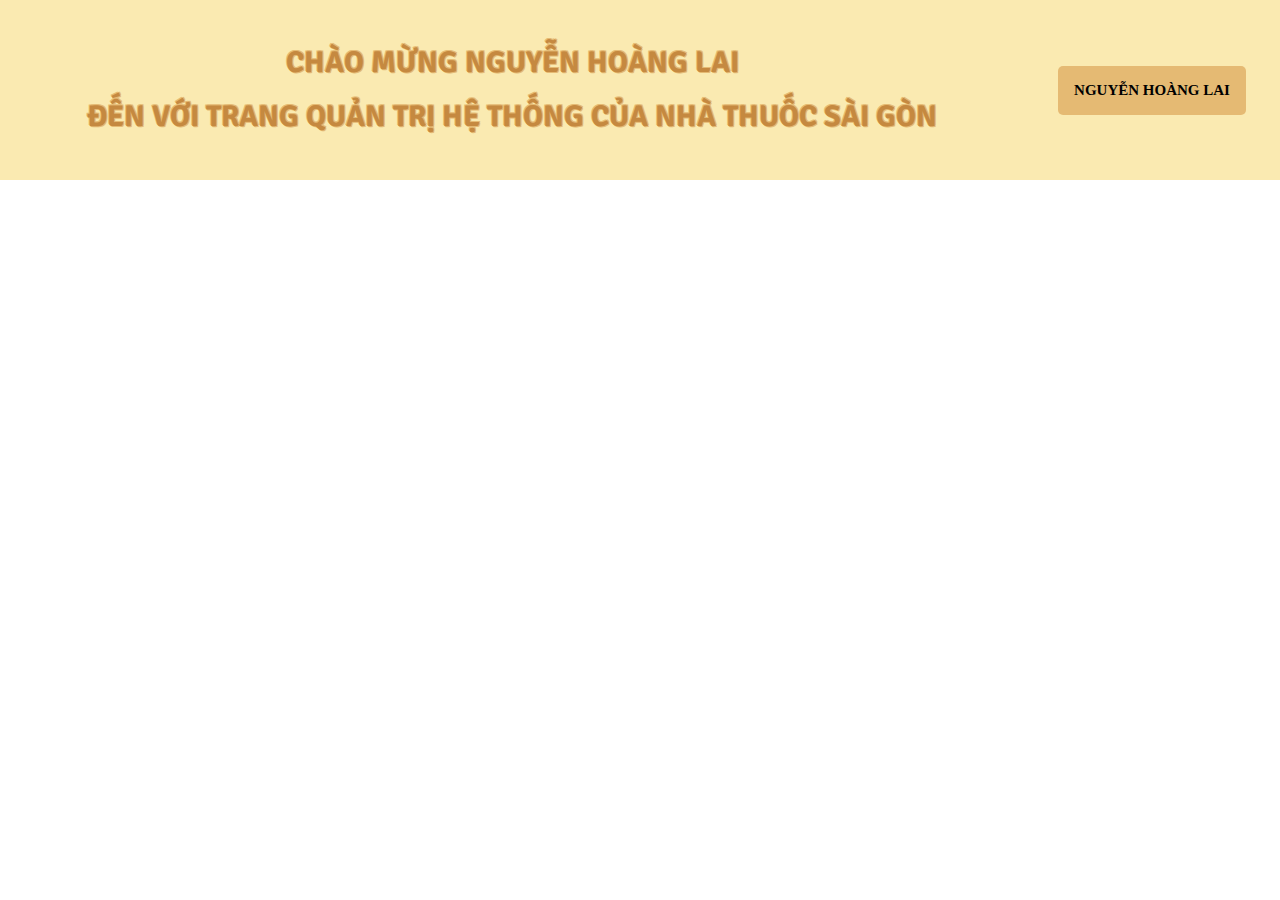
<file: admin/index_admin.html>
<!DOCTYPE html>
<html lang="en">
<head>
    <meta charset="UTF-8">
    <meta http-equiv="X-UA-Compatible" content="IE=edge">
    <meta name="viewport" content="width=device-width, initial-scale=1.0">
    <title>TRANG QUẢN TRỊ HỆ THỐNG</title>
    <link rel="stylesheet" href="../assets/css/base.css">
    <link rel="stylesheet" href="../assets/css/admin.css">
    <link rel='stylesheet' href='https://cdnjs.cloudflare.com/ajax/libs/font-awesome/6.2.1/css/all.min.css' integrity='sha512-MV7K8+y+gLIBoVD59lQIYicR65iaqukzvf/nwasF0nqhPay5w/9lJmVM2hMDcnK1OnMGCdVK+iQrJ7lzPJQd1w==' crossorigin='anonymous'/>
    <link href="https://fonts.googleapis.com/css?family=Signika:300,regular,500,600,700" rel="stylesheet" />
    <link href="https://fonts.googleapis.com/css?family=Nunito:200,300,regular,500,600,700,800,900,200italic,300italic,italic,500italic,600italic,700italic,800italic,900italic" rel="stylesheet" />
    <link rel="icon" href="../assets/icon/admin.png" type="image/x-icon" />
</head>
<body>
    <div class="wrapper">
        <header>
            <div class="welcome-text">
                <p>
                    CHÀO MỪNG NGUYỄN HOÀNG LAI <br> ĐẾN VỚI TRANG QUẢN TRỊ HỆ THỐNG CỦA NHÀ THUỐC SÀI GÒN
                </p>
            </div>
            <div class="admin-info">
                <div class="admin-dropdown">
                    <button class="btn-dropdown">NGUYỄN HOÀNG LAI</button>
                    <div class="admin-content">
                        <a href="#">TÀI KHOẢN CỦA TÔI</a>
                        <a href="#">TRA CỨU ĐƠN HÀNG</a>
                        <a href="#">ĐỔI MẬT KHẨU</a>
                        <a href="#">ĐĂNG XUẤT</a>
                    </div>
                </div>
            </div>
        </header>
        <main></main>
        <footer></footer>
    </div>
</body>
</html>
</file>
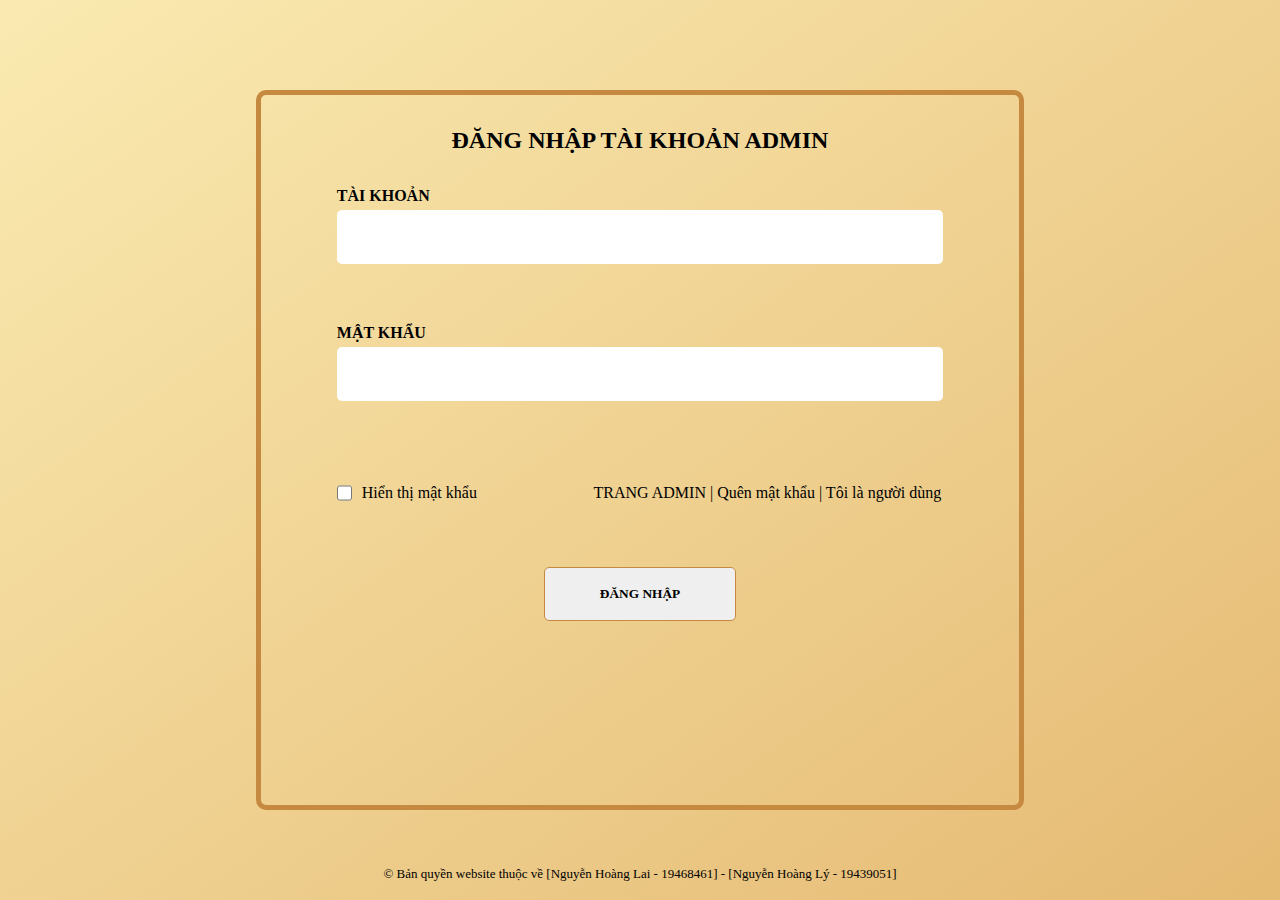
<file: admin/form/frmAdminLg.html>
<!DOCTYPE html>
<html lang="en">
<head>
    <meta charset="UTF-8">
    <meta http-equiv="X-UA-Compatible" content="IE=edge">
    <meta name="viewport" content="width=device-width, initial-scale=1.0">
    <title>TRANG ĐĂNG NHẬP</title>
    <link rel="stylesheet" href="../../assets/css/base.css">
    <link rel="stylesheet" href="../../assets/css/login_admin.css">
    <link rel='stylesheet' href='https://cdnjs.cloudflare.com/ajax/libs/font-awesome/6.2.1/css/all.min.css' integrity='sha512-MV7K8+y+gLIBoVD59lQIYicR65iaqukzvf/nwasF0nqhPay5w/9lJmVM2hMDcnK1OnMGCdVK+iQrJ7lzPJQd1w==' crossorigin='anonymous'/>
    <link href="https://fonts.googleapis.com/css?family=Nunito:200,300,regular,500,600,700,800,900,200italic,300italic,italic,500italic,600italic,700italic,800italic,900italic" rel="stylesheet" />
    <link rel="icon" href="../../assets/icon/login.png" type="image/x-icon" />
</head>
<body>
    <div id="wrapper">
        
        <form action="#" class="frm-login" id="frm-login" method="post" autocomplete="off">
            <h2>ĐĂNG NHẬP TÀI KHOẢN ADMIN</h2>
            <div class="content">
                <div class="form-group">
                    <label for="username">TÀI KHOẢN</label>
                    <input type="text" name="username" id="username" required>
                    <span class="error-msg"></span>
                </div>
                <div class="form-group">
                    <label for="password">MẬT KHẨU</label>
                    <input type="password" name="password" id="password" required>
                    <span class="error-msg"></span>
                </div>
                <div class="form-group">
                    <div class="show-password">
                        <input type="checkbox" name="check" id="check">
                        Hiển thị mật khẩu
                    </div>
                    <div class="forget-password">
                        <a href="./frmAdminLg.html">TRANG ADMIN</a> |
                        <a href="#">Quên mật khẩu</a> |
                        <a href="../../source/form/form_login.html">Tôi là người dùng</a>
                    </div>
                </div>
                <div class="form-group">
                    <button type="submit" name="btn-submit" id="btn-submit" value="ĐĂNG NHẬP">ĐĂNG NHẬP</button>
                </div>
            </div>
        </form>
        
        <div class="copyright">
            &copy; Bản quyền website thuộc về [Nguyễn Hoàng Lai - 19468461] - [Nguyễn Hoàng Lý - 19439051]
        </div>

    </div>
    
    <script src="../../assets/js/show-pass.js"></script>
</body>
</html>
</file>
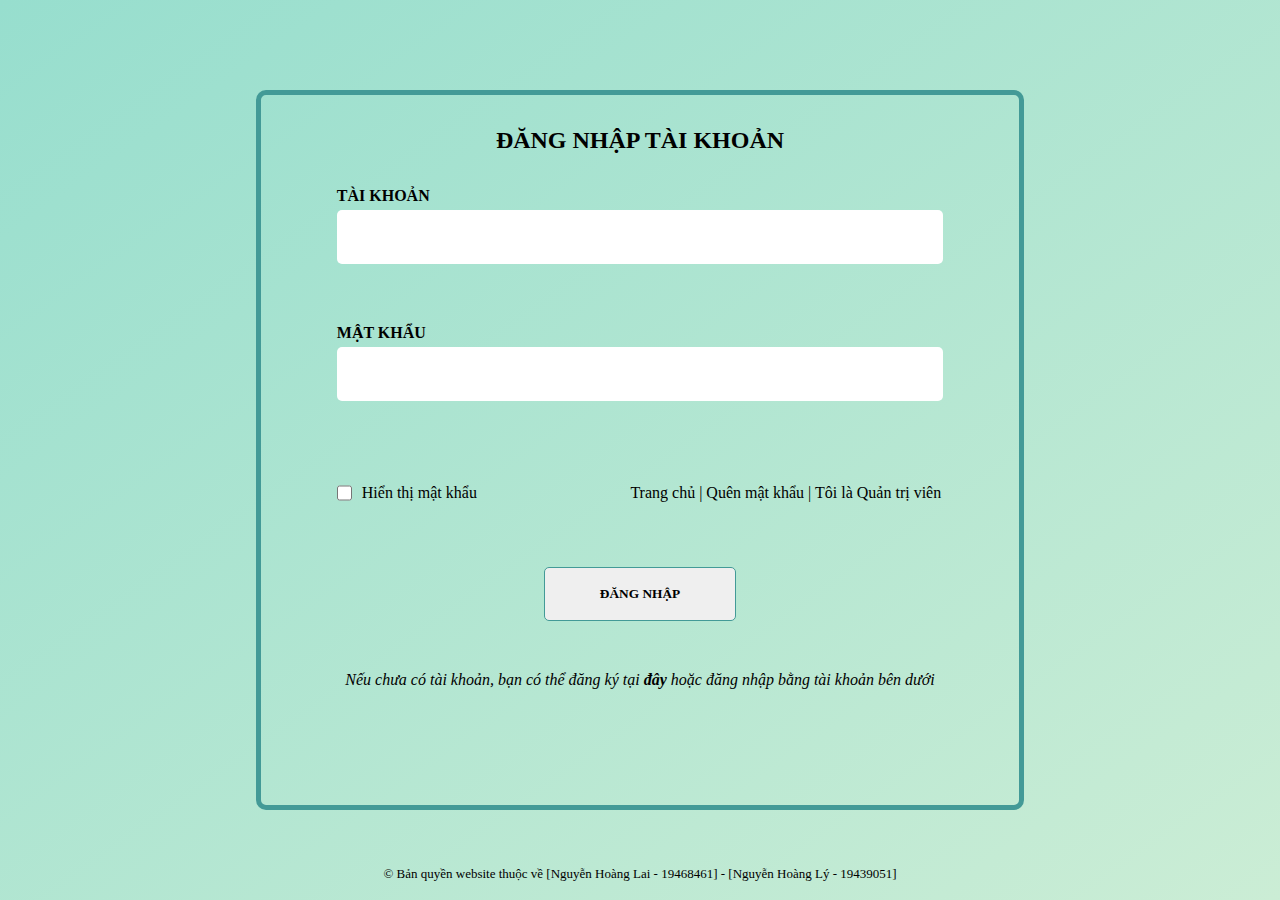
<file: source/form/form_login.html>
<!DOCTYPE html>
<html lang="en">
<head>
    <meta charset="UTF-8">
    <meta http-equiv="X-UA-Compatible" content="IE=edge">
    <meta name="viewport" content="width=device-width, initial-scale=1.0">
    <title>TRANG ĐĂNG NHẬP</title>
    <link rel="stylesheet" href="../../assets/css/base.css">
    <link rel="stylesheet" href="../../assets/css/login.css">
    <link rel='stylesheet' href='https://cdnjs.cloudflare.com/ajax/libs/font-awesome/6.2.1/css/all.min.css' integrity='sha512-MV7K8+y+gLIBoVD59lQIYicR65iaqukzvf/nwasF0nqhPay5w/9lJmVM2hMDcnK1OnMGCdVK+iQrJ7lzPJQd1w==' crossorigin='anonymous'/>
    <link href="https://fonts.googleapis.com/css?family=Nunito:200,300,regular,500,600,700,800,900,200italic,300italic,italic,500italic,600italic,700italic,800italic,900italic" rel="stylesheet" />
    <link rel="icon" href="../../assets/icon/login.png" type="image/x-icon" />
</head>
<body>
    <div id="wrapper">
        
        <form action="#" class="frm-login" id="frm-login" method="post" autocomplete="off">
            <h2>ĐĂNG NHẬP TÀI KHOẢN</h2>
            <div class="content">
                <div class="form-group">
                    <label for="username">TÀI KHOẢN</label>
                    <input type="text" name="username" id="username" required>
                    <span class="error-msg"></span>
                </div>
                <div class="form-group">
                    <label for="password">MẬT KHẨU</label>
                    <input type="password" name="password" id="password" required>
                    <span class="error-msg"></span>
                </div>
                <div class="form-group">
                    <div class="show-password">
                        <input type="checkbox" name="check" id="check">
                        Hiển thị mật khẩu
                    </div>
                    <div class="forget-password">
                        <a href="../../index.html">Trang chủ</a> |
                        <a href="#">Quên mật khẩu</a> | 
                        <a href="../../admin/form/frmAdminLg.html">Tôi là Quản trị viên</a>
                    </div>
                </div>
                <div class="form-group">
                    <button type="submit" name="btn-submit" id="btn-submit" value="ĐĂNG NHẬP">ĐĂNG NHẬP</button>
                </div>
                <div class="form-group">
                    <p>Nếu chưa có tài khoản, bạn có thể đăng ký tại <a class="link-signup" href="./form_signup.html">đây</a> hoặc đăng nhập bằng tài khoản bên dưới</p>
                    <div class="methods-login">
                        <a href="#"><i class="fa-brands fa-google"></i></a>
                        <a href="#"><i class="fa-brands fa-facebook"></i>                        </a>
                        <a href="#"><i class="fa-brands fa-github"></i></a>
                        <a href="#"><i class="fa-brands fa-telegram"></i></a>
                        <a href="#"><i class="fa-brands fa-twitter"></i></a>
                    </div>
                </div>
            </div>
        </form>
        
        <div class="copyright">
            &copy; Bản quyền website thuộc về [Nguyễn Hoàng Lai - 19468461] - [Nguyễn Hoàng Lý - 19439051]
        </div>

    </div>
    
    <script src="../../assets/js/show-pass.js"></script>
</body>
</html>
</file>
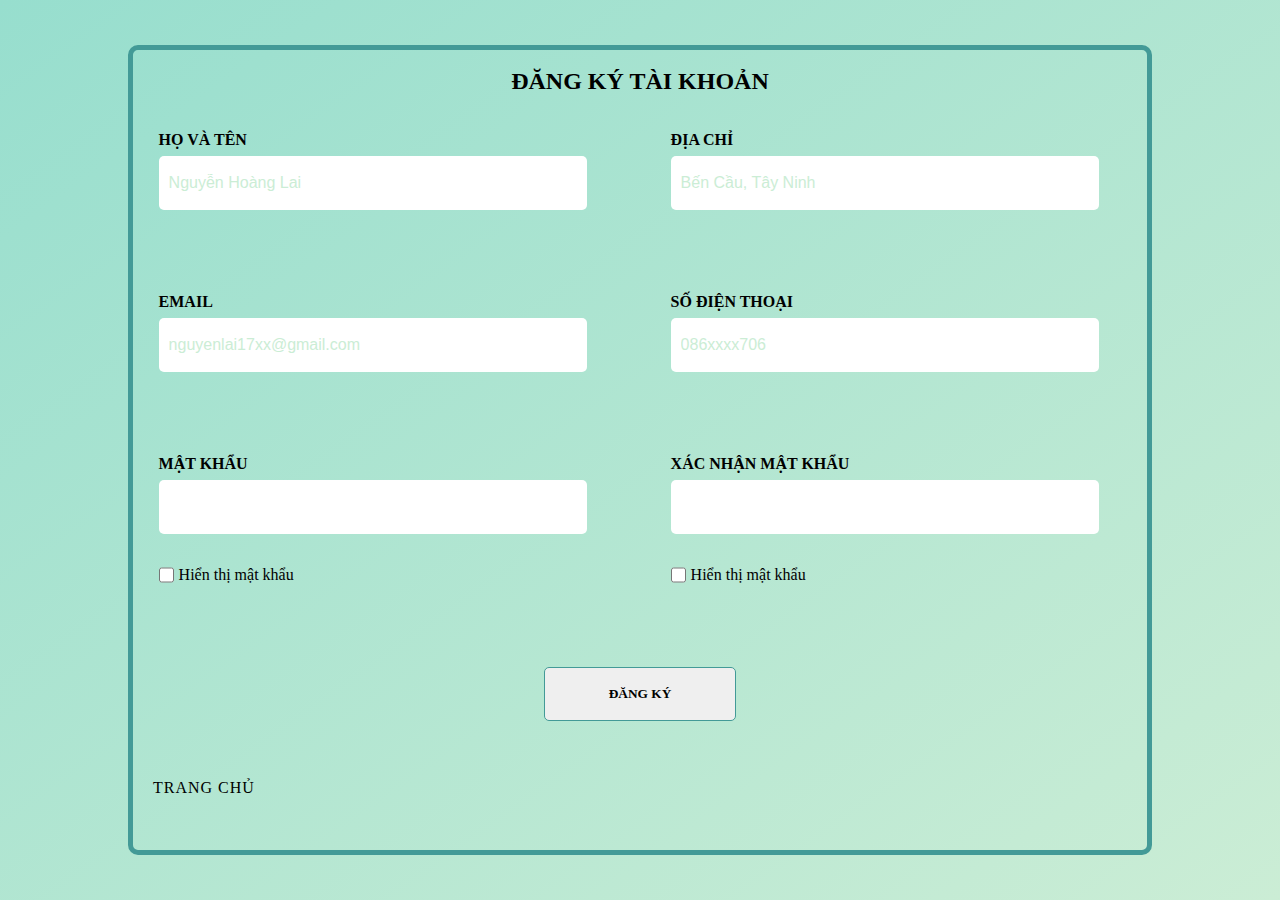
<file: source/form/form_signup.html>
<!DOCTYPE html>
<html lang="en">
<head>
    <meta charset="UTF-8">
    <meta http-equiv="X-UA-Compatible" content="IE=edge">
    <meta name="viewport" content="width=device-width, initial-scale=1.0">
    <title>TRANG ĐĂNG KÝ</title>
    <link rel="stylesheet" href="../../assets/css/base.css">
    <link rel="stylesheet" href="../../assets/css/signup.css">
    <link rel='stylesheet' href='https://cdnjs.cloudflare.com/ajax/libs/font-awesome/6.2.1/css/all.min.css' integrity='sha512-MV7K8+y+gLIBoVD59lQIYicR65iaqukzvf/nwasF0nqhPay5w/9lJmVM2hMDcnK1OnMGCdVK+iQrJ7lzPJQd1w==' crossorigin='anonymous'/>
    <link href="https://fonts.googleapis.com/css?family=Nunito:200,300,regular,500,600,700,800,900,200italic,300italic,italic,500italic,600italic,700italic,800italic,900italic" rel="stylesheet" />
    <link rel="icon" href="../../assets/icon/signup.png" type="image/x-icon" />
</head>
<body>
    <div class="wrapper">
        <form action="#" id="frm-signup" class="frm-signup" method="post" autocomplete="off">
            <h2>ĐĂNG KÝ TÀI KHOẢN</h2>
            <div class="content">
                <div class="row row-first">
                    <div class="column column-first">
                        <label for="fullname">HỌ VÀ TÊN</label>
                        <input type="text" id="fullName" name="fullName" placeholder="Nguyễn Hoàng Lai">
                        <span class="error-msg"></span>
                    </div>
                    <div class="column column-second">
                        <label for="address">ĐỊA CHỈ</label>
                        <input type="text" id="address" name="address" placeholder="Bến Cầu, Tây Ninh">
                        <span class="error-msg"></span>
                    </div>
                </div>
                <div class="row row-second">
                    <div class="column column-first">
                        <label for="email">EMAIL</label>
                        <input type="email" id="email" name="email" placeholder="nguyenlai17xx@gmail.com">
                        <span class="error-msg"></span>
                    </div>
                    <div class="column column-second">
                        <label for="phoneNumber">SỐ ĐIỆN THOẠI</label>
                        <input type="text" id="phoneNumber" name="phoneNumber" placeholder="086xxxx706">
                        <span class="error-msg"></span>
                    </div>
                </div>
                <div class="row row-third">
                    <div class="column column-first">
                        <label for="passv1">MẬT KHẨU</label>
                        <input type="password" id="password" name="password">
                        <span class="error-msg"></span>
                        <div class="show-pass">
                            <input type="checkbox" name="check" id="check"> 
                            <span>Hiển thị mật khẩu</span>
                        </div>
                    </div>
                    <div class="column column-second">
                        <label for="passv2">XÁC NHẬN MẬT KHẨU</label>
                        <input type="password" id="passv2" name="passv2">
                        <span class="error-msg"></span>
                        <div class="show-pass">
                            <input type="checkbox" name="checkv2" id="checkv2"> 
                            <span>Hiển thị mật khẩu</span>
                        </div>
                    </div>
                </div>
                <div class="row row-fourth">
                    <div class="column-merge">
                        <button type="submit" id="btn-submit" name="btn-submit" value="ĐĂNG KÝ">ĐĂNG KÝ</button>
                    </div>
                </div>
                <div class="row row-fifth">
                    <div class="return-homepage">
                        <i class="fa-solid fa-house"></i> 
                        <a href="../../index.html">
                            TRANG CHỦ
                        </a>
                    </div>
                </div>
            </div>
        </form>
    </div>

    <script src="../../assets/js/show-pass.js"></script>
</body>
</html>
</file>
<file: assets/css/base.css>
:root{
    --font-primary: "Nunito Medium";
    --1st-color: #439A97;
    --2nd-color: #62B6B7;
    --3rd-color: #97DECE;
    --4th-color: #CBEDD5;
    --bg-primary: #62B6B7;
}
*{
    padding: 0;
    margin: 0;
    box-sizing: border-box;
}
html{
    font-size: 62.5%;
}
</file>
<file: assets/css/admin.css>
:root{
    --lc-1st-color: #C58940;
    --lc-2nd-color: #E5BA73;
    --lc-3rd-color: #FAEAB1;
    --lc-4th-color: #FAF8F1;
}
.wrapper{
    width: 100%;
    height: 100vh;
}
header{
    width: 100%;
    height: 20vh;
    display: flex;
    background-color: var(--lc-3rd-color);
}
.welcome-text{
    flex: 4;
    font-family: "Signika";
    display: flex;
    text-align: center;
    justify-content: center;
    align-items: center;
    font-size: 3rem;
    color: var(--lc-1st-color);
    line-height: 6vh;
    font-weight: bold;
    text-shadow: -1px -1px 0 var(--lc-2nd-color), 1px -1px 0 var(--lc-2nd-color), 1px 1px 0 var(--lc-2nd-color);
}
.admin-info{
    flex: 1;
    background-color: var(--lc-3rd-color);
    display: flex;
    justify-content: center;
    align-items: center;
    font-weight: bold;
}
.btn-dropdown{
    background-color: var(--lc-2nd-color);
    font-family: var(--font-primary);
    font-weight: bold;
    padding: 16px;
    border: 0;
    outline: none;
    border-radius: 5px;
    font-size: 1.5rem;
}
.admin-dropdown{
    position: relative;
    display: inline-block;
}
.admin-content{
    display: none;
    position: absolute;
    min-width: 12vw;
    box-shadow: 0 8px 16px 0 rgba(0, 0, 0, .2);
    z-index: 1;
    font-size: 1.3rem;
    font-weight: normal;
    font-family: var(--font-primary);
}
.admin-content a{
    color: #000;
    padding: 15px 30px;
    text-decoration: none;
    display: block;
    background-color: #eee;
}
.admin-content a:hover {
    background-color: var(--lc-2nd-color);
    border-radius: 5px;
    font-weight: bold;
}
.admin-dropdown:hover .admin-content {
    display: block;
    left: -50%;
}
.admin-dropdown:hover .btn-dropdown {
    background-color: var(--lc-1st-color);
}
</file>
<file: assets/css/login_admin.css>
:root{
    --lc-1st-color: #C58940;
    --lc-2nd-color: #E5BA73;
    --lc-3rd-color: #FAEAB1;
    --lc-4th-color: #FAF8F1;
}
#wrapper{
    width: 100%;
    height: 100vh;
    background-image: linear-gradient(to right bottom, var(--lc-3rd-color), var(--lc-2nd-color));
    font-family: var(--font-primary);
    position: relative;
}
#frm-login{
    width: 60vw;
    height: 80vh;
    border: 5px solid var(--lc-1st-color);
    border-radius: 10px;
    font-size: 1.6rem;
    position: absolute;
    top: 50%;
    left: 50%;
    transform: translate(-50%, -50%);
}
h2{
    width: 100%;
    height: 10vh;
    text-align: center;
    line-height: 10vh;
    font-weight: bold;
}
.content{
    width: 100%;
    height: 70vh;
    font-size: 1.6rem;
}
.form-group{
    width: 100%;
    height: 15vh;
    margin-top: 2px;
    margin-left: 10%;
}
.form-group:nth-child(3){
    width: 100%;
    height: 7vh;
    display: flex;
    align-items: center;
    position: relative;
}
.form-group:nth-child(4){
    position: relative;
    margin-left: 0;
}
.form-group:nth-child(5){
    margin-left: 0;
}
.form-group:nth-child(5) button{
    margin-left: 10px;
    padding: 5px 10px;
    font-family: "Nunito";
}
.form-group:nth-child(5) button a{
    text-decoration: none;
    color: #000;
}
p{
    margin: 10px 0;
    font-style: italic;
}
.methods-login{
    letter-spacing: 5px;
    font-size: 1.8rem;
}
label, span{
    display: block;
    font-weight: bold;
}
input{
    width: 80%;
    height: 6vh;
    margin: 5px 0;
    border-radius: 5px;
    outline: none;
    border: 0;
    padding: 5px 10px;
    font-size: 1.6rem;
}
input:focus{
    border: 3px solid var(--lc-1st-color);
}
.error-msg{
    color: tomato;
}
input[type="checkbox"]{
    width: 15px;
    margin-right: 10px;
}
.show-password{
    display: flex;
    align-items: center;
}
.forget-password{
    position: absolute;
    right: 12vw;
}
a{
    text-decoration: none;
    color: #000;
}
a:hover{
    font-weight: bold;
}
a.link-signup{
    font-weight: bold;
}
#btn-submit{
    width: 15vw;
    height: 6vh;
    position: absolute;
    top: 50%;
    left: 50%;
    transform: translate(-50%, -50%);
    border: 1px solid var(--lc-1st-color);
    font-weight: bold;
    font-family: var(--font-primary);
    cursor: pointer;
    border-radius: 5px;
}
#btn-submit:hover, #btn-submit:focus{
    border: 3px solid var(--lc-1st-color);
    background-color: var(--lc-3rd-color);
}
.copyright{
    width: 100%;
    font-size: 1.3rem;
    position: absolute;
    bottom: 2vh;
    display: flex;
    justify-content: center;
    align-items: center;
}
@media screen and (max-width: 920px) {
    .form-group:nth-child(3){
        display: block;
    }
    .show-password{
        display: inline-block;
    }
    .forget-password{
        display: block;
    }
}
</file>
<file: assets/css/login.css>
#wrapper{
    width: 100%;
    height: 100vh;
    background-image: linear-gradient(to right bottom, var(--3rd-color), var(--4th-color));
    font-family: var(--font-primary);
    position: relative;
}
#frm-login{
    width: 60vw;
    height: 80vh;
    border: 5px solid var(--1st-color);
    border-radius: 10px;
    font-size: 1.6rem;
    position: absolute;
    top: 50%;
    left: 50%;
    transform: translate(-50%, -50%);
}
h2{
    width: 100%;
    height: 10vh;
    text-align: center;
    line-height: 10vh;
    font-weight: bold;
}
.content{
    width: 100%;
    height: 70vh;
    font-size: 1.6rem;
}
.form-group{
    width: 100%;
    height: 15vh;
    margin-top: 2px;
    margin-left: 10%;
}
.form-group:nth-child(3){
    width: 100%;
    height: 7vh;
    display: flex;
    align-items: center;
    position: relative;
}
.form-group:nth-child(4){
    position: relative;
    margin-left: 0;
}
.form-group:nth-child(5){
    text-align: center;
    margin-left: 0;
}
p{
    margin: 10px 0;
    font-style: italic;
}
.methods-login{
    letter-spacing: 5px;
    font-size: 1.8rem;
}
label, span{
    display: block;
    font-weight: bold;
}
input{
    width: 80%;
    height: 6vh;
    margin: 5px 0;
    border-radius: 5px;
    outline: none;
    border: 0;
    padding: 5px 10px;
    font-size: 1.6rem;
}
input:focus{
    border: 3px solid var(--1st-color);
}
.error-msg{
    color: tomato;
}
input[type="checkbox"]{
    width: 15px;
    margin-right: 10px;
}
.show-password{
    display: flex;
    align-items: center;
}
.forget-password{
    position: absolute;
    right: 12vw;
}
a{
    text-decoration: none;
    color: #000;
}
a:hover{
    font-weight: bold;
}
a.link-signup{
    font-weight: bold;
}
#btn-submit{
    width: 15vw;
    height: 6vh;
    position: absolute;
    top: 50%;
    left: 50%;
    transform: translate(-50%, -50%);
    border: 1px solid var(--1st-color);
    font-weight: bold;
    font-family: var(--font-primary);
    cursor: pointer;
    border-radius: 5px;
}
#btn-submit:hover, #btn-submit:focus{
    border: 3px solid var(--1st-color);
    background-color: var(--3rd-color);
}
.copyright{
    width: 100%;
    font-size: 1.3rem;
    position: absolute;
    bottom: 2vh;
    display: flex;
    justify-content: center;
    align-items: center;
}
@media screen and (max-width: 920px) {
    .form-group:nth-child(3){
        display: block;
    }
    .show-password{
        display: inline-block;
    }
    .forget-password{
        display: block;
    }
}
</file>
<file: assets/css/signup.css>
::placeholder{
    color: var(--4th-color);
}
.wrapper{
    width: 100%;
    height: 100vh;
    background-image: linear-gradient(to right bottom, var(--3rd-color), var(--4th-color));
    font-family: var(--font-primary);
    position: relative;
}
#frm-signup{
    width: 80%;
    height: 90vh;
    border: 5px solid var(--1st-color);
    position: absolute;
    top: 50%;
    left: 50%;
    transform: translate(-50%, -50%);
    border-radius: 10px;
    font-size: 1.6rem;
}
h2{
    width: 100%;
    height: 9vh;
    text-align: center;
    line-height: 7vh;
    font-weight: bold;
}
.content{
    width: 100%;
    height: 83vh;
}
.row{
    width: 100%;
    height: 17vh;
    margin-bottom: 1vh;
    display: flex;
}
.column-first{
    width: 100%;
    height: 100%;
    padding-left: 2vw;
}
.column-second{
    width: 100%;
    height: 100%;
    padding-left: 2vw;
    margin-left: 10px;
}
label, span{
    display: block;
    font-weight: bold;
}
span.error-msg{
    color: tomato;
}
.column input{
    width: 90%;
    height: 6vh;
    margin: 7px 0;
    border: 0;
    border-radius: 5px;
    padding: 10px 10px;
    outline: none;
    font-size: 1.6rem;
}
.column input:hover, .column input:focus{
    border: 3px solid var(--1st-color);
}
.row-fourth{
    display: flex;
    justify-content: center;
    align-items: center;
}
.row-fifth{
    width: 100%;
    height: 8vh;
}
#btn-submit{
    width: 15vw;
    height: 6vh;
    border: 1px solid var(--1st-color);
    border-radius: 5px;
    font-family: var(--font-primary);
    font-weight: bold;
}
#btn-submit:hover, #btn-submit:focus{
    border: 3px solid var(--1st-color);
    background-color: var(--3rd-color);
}
.return-homepage i{
    padding-left: 15px;
    padding-right: 5px;
}
.return-homepage a{
    color: #000;
    text-decoration: none;
    letter-spacing: 1px;
}
.return-homepage a:hover{
    font-weight: bold;
    border-bottom: 1px solid #000;
}
input[type="checkbox"]{
    width: 15px;    
}
.show-pass{
    display: flex;
    align-items: center;
}
.show-pass span{
    font-weight: normal;
    margin-left: 5px;
}
</file>
